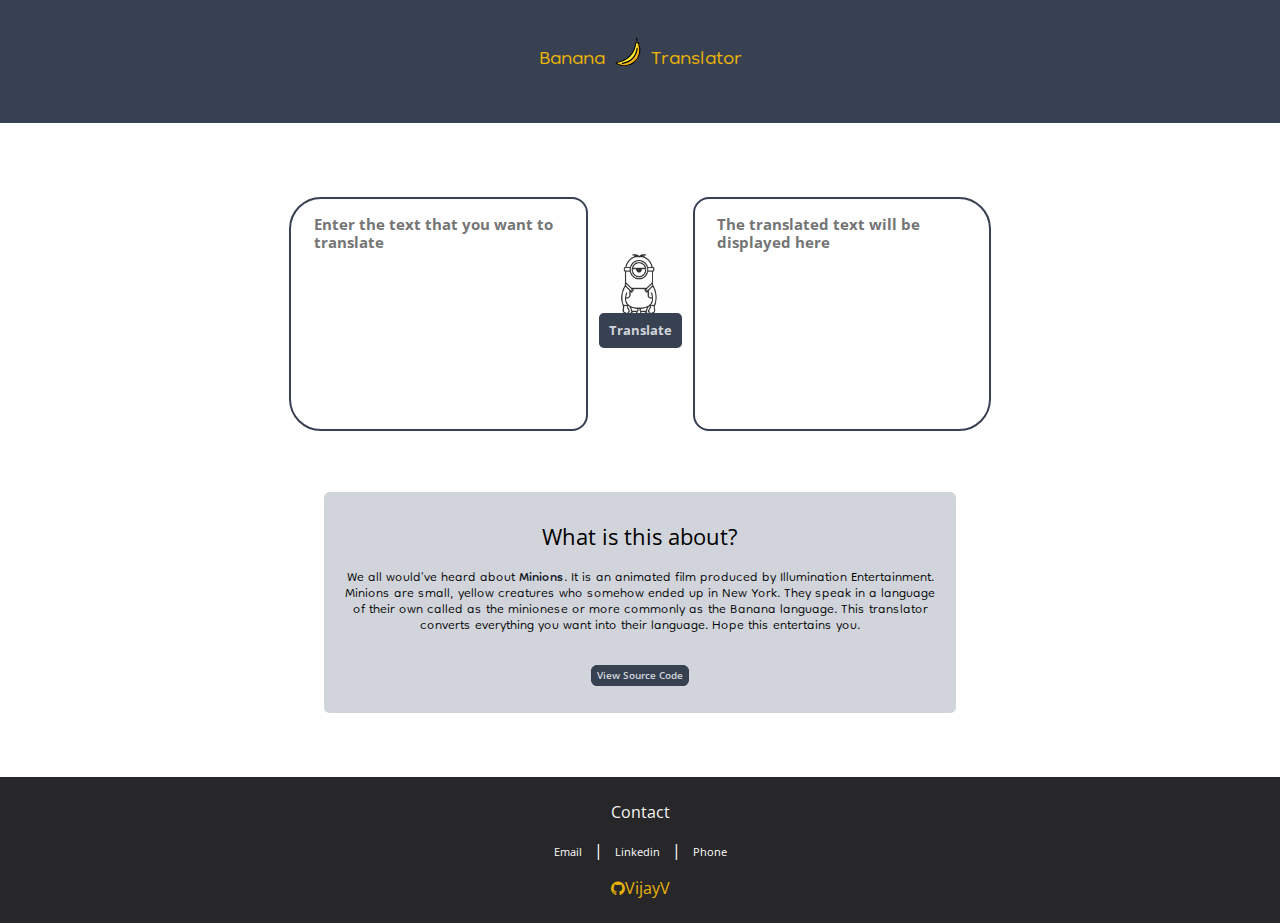
<file: index.html>
<!DOCTYPE html>
<html lang="en">
<head>
    <meta charset="UTF-8">
    <meta http-equiv="X-UA-Compatible" content="IE=edge">
    <meta name="viewport" content="width=device-width, initial-scale=1.0">
    <link href="/styles.css" rel="stylesheet"/>
    <link rel="stylesheet" href="https://maxcdn.bootstrapcdn.com/font-awesome/4.4.0/css/font-awesome.min.css"/>

    <!-- Favicon -->
    <link rel="apple-touch-icon" sizes="180x180" href="/images/apple-touch-icon.png">
    <link rel="icon" type="image/png" sizes="32x32" href="/images/favicon-32x32.png">
    <link rel="icon" type="image/png" sizes="16x16" href="/images/favicon-16x16.png">
    <link rel="manifest" href="/images/site.webmanifest">

    <title>Banana Translator</title>
</head>
<body>
    
    <section class="section-header">
        <ul class="list-style-empty">
            <li class="list-inline"><span>Banana</span></li>
            <li class="list-inline"><img class="head-img" src="/images/banana.svg"/></li>
            <li class="list-inline"><span>Translator</span></li>
        </ul>
    </section>

    <div class="portion-textarea">
    <!-- Image on the button -->
    <div class="btn-image"><img src="/images/minion.png"></div>


    <!-- Translate Section -->
    <section class="section-textarea">
        <ul>
            <textarea id="txtbox-input" class="textarea textarea-input" placeholder="Enter the text that you want to translate"></textarea>
            <button id="btn-translate" class="btn-translate"><span>Translate</span></button>
            <textarea readonly id="txtbox-output" class="textarea textarea-output" placeholder="The translated text will be displayed here"></textarea>
        </ul>
    </section>
    </div>

    <!-- Details Section -->
    <section class="section-about">
        <h2>What is this about?</h2>
        <p>
            We all would've heard about <a class="link" href="https://en.wikipedia.org/wiki/Minions_(film)" target="_blank">Minions</a>. It is an animated film produced by Illumination Entertainment. Minions are small, yellow creatures who somehow ended up in New York. They speak in a language of their own called as the minionese or more commonly as the Banana language. This translator converts everything you want into their language. Hope this entertains you.
        </p>

        <a class="link link-primary" target="_blank" href="https://github.com/VijayV28/FunTranslator">View Source Code</a>
    </section>
    

    <!-- Source code -->
    

    <footer class="footer-section">
        <div>Contact</div>
        <ul class="list-style-empty">
            <li class="list-inline"><a target="_blank" class="link" href="mailto: vijayv2807@gmail.com">Email</a></li>
            <span class="footer-lines">|</span>
            <li class="list-inline"><a target="_blank" class="link" href="https://www.linkedin.com/in/vijay-v-b86939208/">Linkedin</a></li>
            <span class="footer-lines">|</span>
            <li class="list-inline"><a class="link" href="tel:7305748864">Phone</a></li>
        </ul>

        <a href="https://github.com/VijayV28" target="_blank" class="link-github"><i class="fa fa-github"></i>VijayV</a>
    </footer>


    <script src="app.js" type="text/javascript"></script>

</body>
</html>
</file>
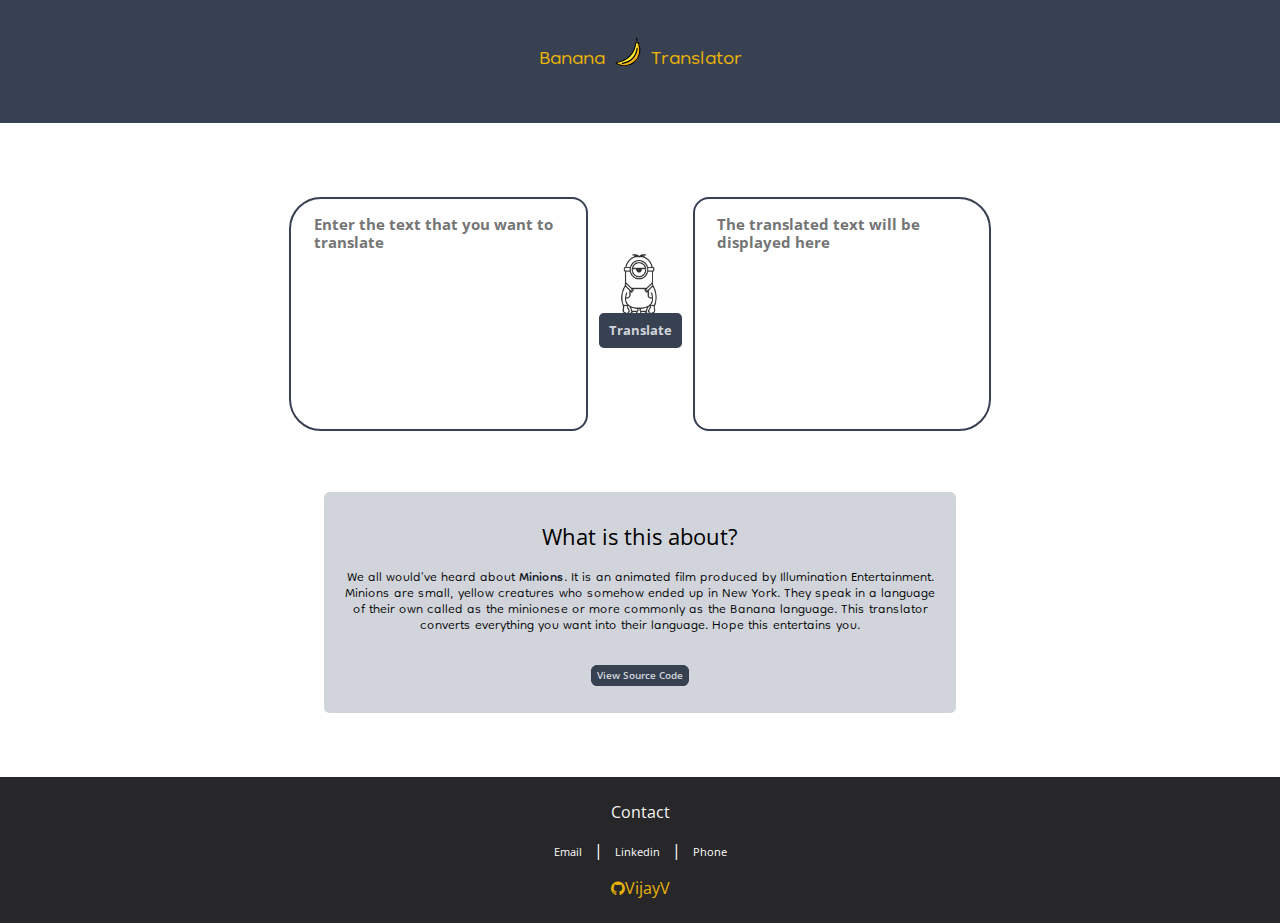
<file: lib/lib.html>
<!DOCTYPE html>
<html lang="en">
<head>
    <meta charset="UTF-8">
    <meta http-equiv="X-UA-Compatible" content="IE=edge">
    <meta name="viewport" content="width=device-width, initial-scale=1.0">
    <link href="/styles.css" rel="stylesheet"/>
    <link rel="stylesheet" href="https://maxcdn.bootstrapcdn.com/font-awesome/4.4.0/css/font-awesome.min.css"/>
    <title>Library</title>
</head>
<body>
    
    <section class="section-header">
        <ul class="list-style-empty">
            <li class="list-inline"><span>Banana</span></li>
            <li class="list-inline"><img class="head-img" src="/images/banana.svg"/></li>
            <li class="list-inline"><span>Translator</span></li>
        </ul>
    </section>

    <div class="portion-textarea">
    <!-- Image on the button -->
    <div class="btn-image"><img src="/images/minion.png"></div>


    <!-- Translate Section -->
    <section class="section-textarea">
        <ul>
            <textarea class="textarea textarea-input" placeholder="Enter the text that you want to translate"></textarea>
            <button class="btn-translate"><span>Translate</span></button>
            <textarea class="textarea textarea-output" placeholder="The translated text will be displayed here"></textarea>
        </ul>
    </section>
    </div>

    <!-- Details Section -->
    <section class="section-about">
        <h2>What is this about?</h2>
        <p>
            We all would've heard about <a class="link" href="https://en.wikipedia.org/wiki/Minions_(film)" target="_blank">Minions</a>. It is an animated film produced by Illumination Entertainment. Minions are small, yellow creatures who somehow ended up in New York. They speak in a language of their own called as the minionese or more commonly as the Banana language. This translator converts everything you want into their language. Hope this entertains you.
        </p>

        <a class="link link-primary" href="/">View Source Code</a>
    </section>
    

    <!-- Source code -->
    

    <footer class="footer-section">
        <div>Contact</div>
        <ul class="list-style-empty">
            <li class="list-inline"><a target="_blank" class="link" href="mailto: vijayv2807@gmail.com">Email</a></li>
            <span class="footer-lines">|</span>
            <li class="list-inline"><a target="_blank" class="link" href="https://www.linkedin.com/in/vijay-v-b86939208/">Linkedin</a></li>
            <span class="footer-lines">|</span>
            <li class="list-inline"><a class="link" href="tel:7305748864">Phone</a></li>
        </ul>

        <a href="/" class="link-github"><i class="fa fa-github"></i>VijayV</a>
    </footer>

</body>
</html>
</file>
<file: styles.css>
@import url('https://fonts.googleapis.com/css2?family=Dongle:wght@300;400&display=swap');

@import url('https://fonts.googleapis.com/css2?family=Open+Sans:wght@300&display=swap');

:root{ 
    --section-color: #374151;
    --primary-color: #eab308;
    --secondary-color: #0891b2;
    --aboutsection-color: #d1d5db;
    --textarea-font: 'Open Sans', sans-serif;
    --link-color: #111827;
    --footer-color: #27272a;
}

body{
    font-family: 'Dongle', sans-serif;
    margin: 0rem;
}

/* Top Section */

.section-header{
    background-color: var(--section-color);
    text-align: center;
    position: relative;
    bottom: 1rem;
}

.section-header ul{
    padding-left: 0rem;
}

.head-img{
    padding: 2rem 0rem;
    max-width: 40px;
    max-height: 40px;
    object-fit: scale-down;
}

.list-style-empty{
    list-style: none;
}

.list-inline{
    display: inline;
}

.list-inline span{
    position: relative;
    bottom: 40px;
    font-size: 2rem;
    font-weight: lighter;
    color: var(--primary-color);
}

/* Text area(combined) */
.portion-textarea{
    position: relative;
    bottom: 6rem;
}


/* Text Areas */

.section-textarea{
    text-align: center;
    padding-top: 2rem;
}

.section-textarea ul{
    padding-left: 0rem;

}

.textarea{
    width: 16rem;
    height: 12rem;
    resize: none;
    border: 2px solid var(--section-color);
    font-family: var(--textarea-font);
    font-size: 15px;
    line-height: 1.2;
    font-weight: bold;
}

.textarea-input{
    border-radius: 2rem 1rem 1rem 2rem;
    padding: 1rem 1rem 1.4rem 1.4rem;
}

.textarea-output{
    border-radius: 1rem 2rem 2rem 1rem;
    padding: 1rem 1rem 1.4rem 1.4rem;
}


/* Button */

.btn-translate{
    position: relative;
    bottom: 6rem;
    /* background-color: var(--section-color); */
    border: 2.3px solid var(--section-color);
    border-radius: 0.3rem;
    padding: 0.4rem 0.5rem;
    margin: 0rem 0.5rem;
    background-color: var(--section-color);
    cursor: pointer;
}

.btn-translate span{
    font-family: var(--textarea-font);
    color: var(--aboutsection-color);
    font-weight: bold;
}

.btn-image{
    text-align: center;
}

.btn-image img{
    max-width: 80px;
    position: relative;
    top: 11.6rem;
}

/* About Section */
.section-about{
    max-width: 600px;
    margin: auto;
    text-align: center;
    background-color: var(--aboutsection-color);
    padding: 0.7rem 1rem 1.5rem 1rem;
    border-radius: 0.35rem 0.35rem;
    position: relative;
    bottom: 4rem;
}

.section-about h2{
    font-weight: normal;
    font-family: var(--textarea-font);
    font-size: 22px;
}

.section-about p{
    font-size: 20px;
    line-height: 1rem;
    font-weight: 390;
    text-align: center;
    padding-bottom: 0.6rem;
}


/* Links */

.link{
    text-decoration: none;
    color: var(--link-color);
    font-weight: 400;
}

.link-primary{
    border: 1.5px solid var(--section-color);
    padding: 0.2rem 0.3rem;
    background-color: var(--section-color);
    color: var(--aboutsection-color);
    border-radius: 0.4rem 0.4rem;
    font-family: var(--textarea-font);
    font-size: 0.6rem;
    font-weight: 600;
}

.link-github{
    text-decoration: none;
    text-align: center;
    color: var(--primary-color);
}

/* Footer */

.footer-section{
    background-color: var(--footer-color);
    padding: 1.5rem 0rem;
    font-family: var(--textarea-font);
    text-align: center;
}



.footer-section div{
    font-weight: normal;
    text-align: center;
    color: whitesmoke;
}

.footer-section ul{
    text-align: center;
}

.footer-lines{
    color: white;
    position: relative;
    left: 0.8px;
}

.footer-section .list-style-empty{
    padding-left: 0rem;
}

.footer-section .link{
    color: white;
}

.footer-section .list-inline{
    font-size: 0.7rem;
    padding: 0rem 0.5rem;
    position: relative;
    left: 0.8px;
}
</file>
